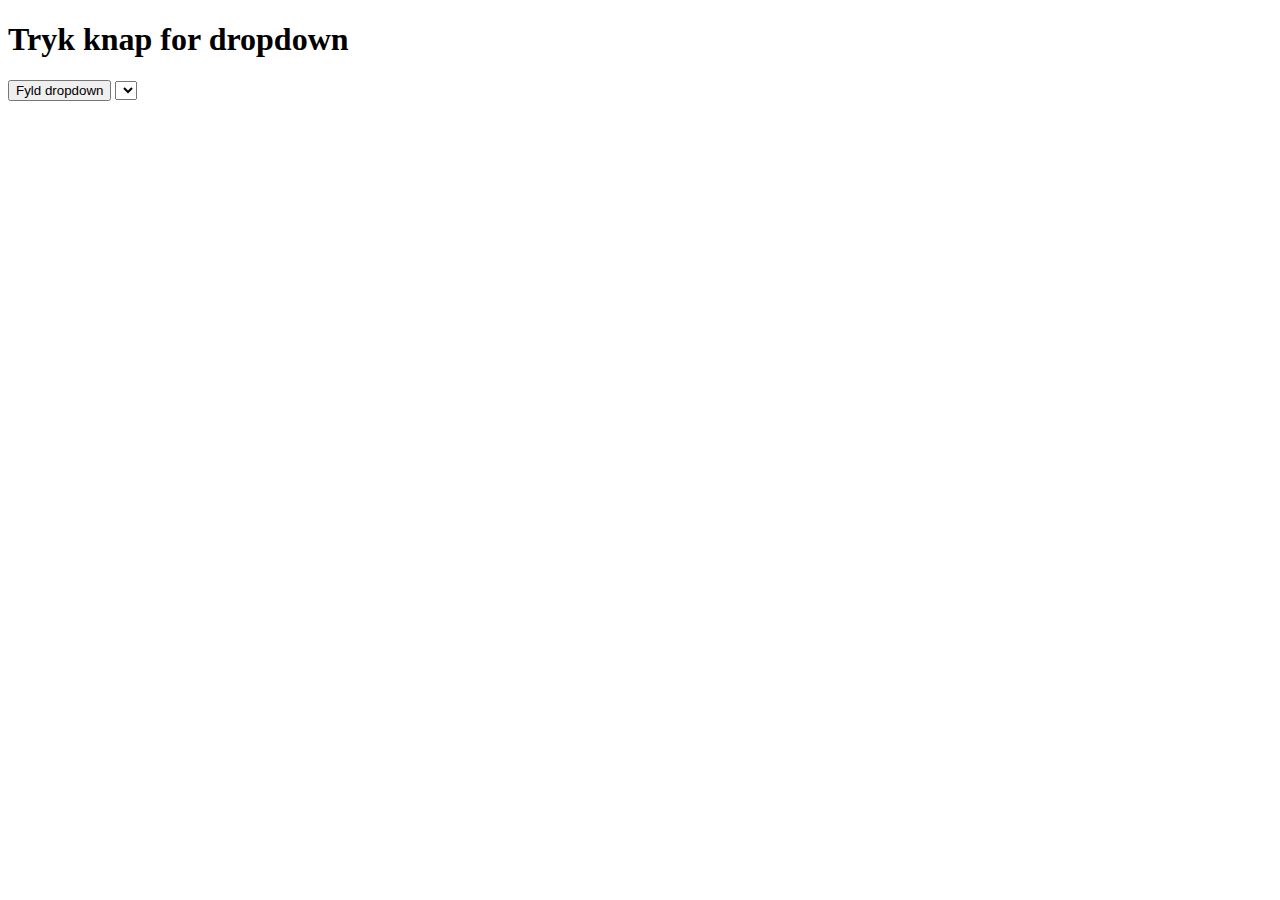
<file: index.html>
<!DOCTYPE html>
<html lang="en">
<head>
    <meta charset="UTF-8">
    <title>Title</title>
    <link rel="stylesheet" href="css/style.css">
</head>
<body>

<h1>Tryk knap for dropdown</h1>
<button id="pbFillDropDown">Fyld dropdown</button>
<select id="ddFruits"></select>


<script src="js/dropdown.js"></script>

</body>
</html>
</file>
<file: css/style.css>
.fruit {
    color: rgba(255, 2, 25, 1);
    background-color: rgba(2, 2, 255, 0.4);
    font-size: 20px;
}

.nut {
    color: rgba(5, 2, 255, 0.6);
    background-color: rgba(255, 255, 255, 0.2);
    font-size: 15px;
}
</file>
